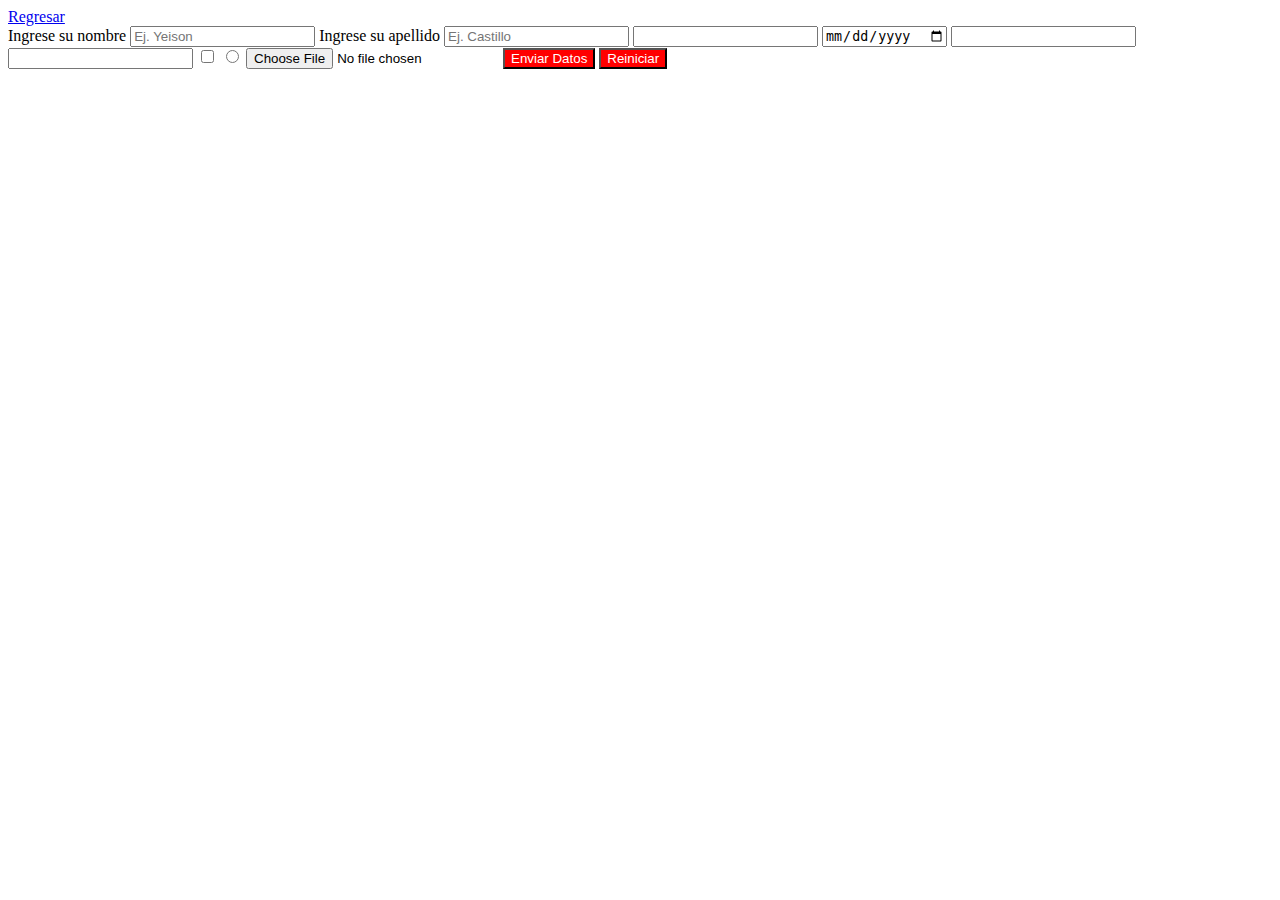
<file: formulario.html>
<!DOCTYPE html>
<html lang="en">
<head>
    <meta charset="UTF-8">
    <meta http-equiv="X-UA-Compatible" content="IE=edge">
    <meta name="viewport" content="width=device-width, initial-scale=1.0">
    <title>formulario</title>
    <style>
        button {
            background-color: red;
            color: white;
        }
    </style>
</head>
<body>
    <a href="./index.html">Regresar</a>
    <form>
        <label for="nombre">
           Ingrese su nombre 
           <input name="nombre" placeholder="Ej. Yeison"/>
        </label> 
        <label for="apellido">
           Ingrese su apellido 
            <input name="apellido" placeholder="Ej. Castillo"/>
         </label>  
         <input type="number"/>
         <input type="date"/>  
         <input type="email"/>
         <input type="password"/>
         <input type="checkbox"/>
         <input type="radio"/>
         <input type="file"/>
         <button type="submit">Enviar Datos</button>
         <button type="reset">Reiniciar</button>                       
    </form>
</body>
</html>
</file>
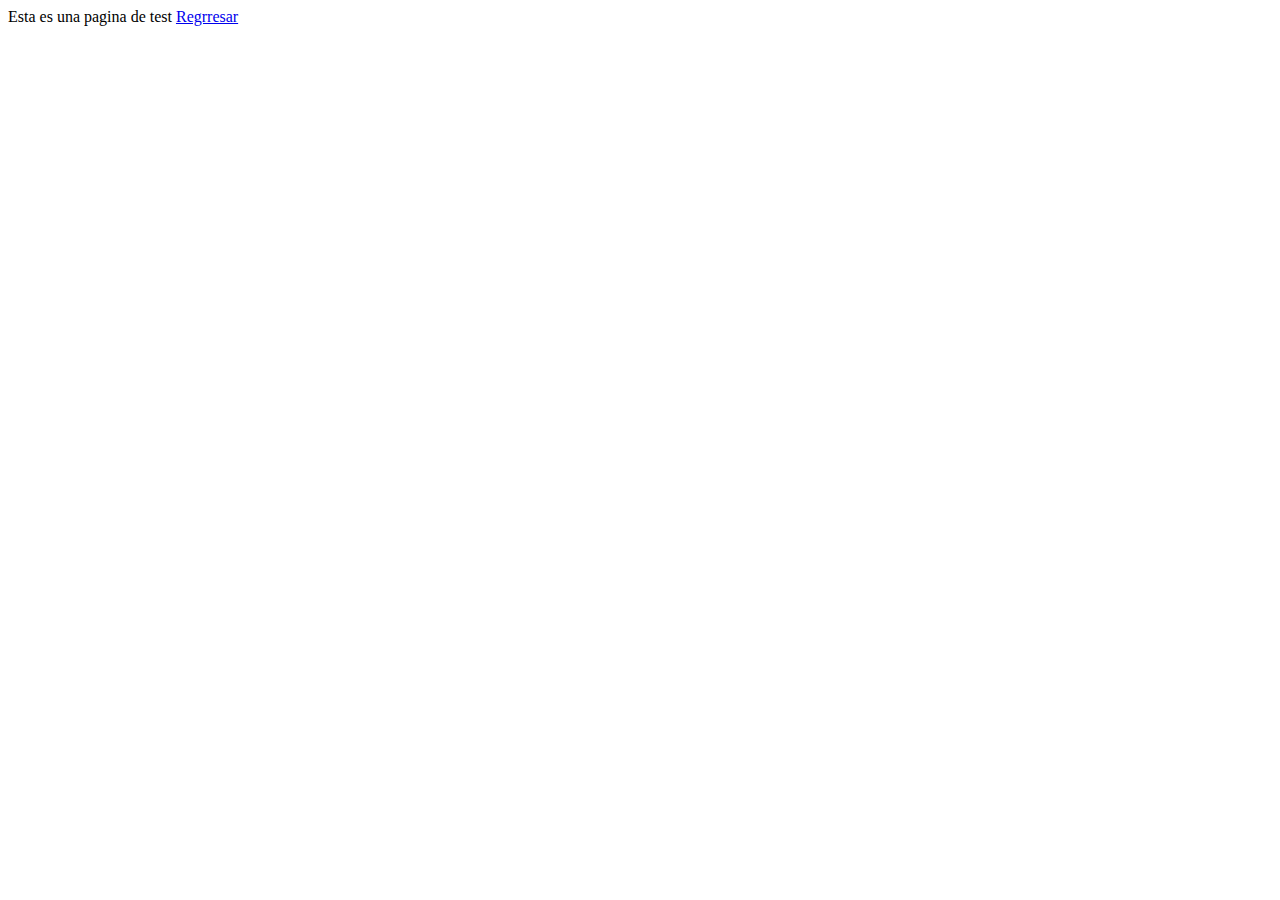
<file: paginatest.html>
<!DOCTYPE html>
<html lang="en">
<head>
    <meta charset="UTF-8">
    <meta http-equiv="X-UA-Compatible" content="IE=edge">
    <meta name="viewport" content="width=device-width, initial-scale=1.0">
    <title>Document</title>
</head>
<body>
  Esta es una pagina de test 
  <a href="./index.html">Regrresar</a>  
</body>
</html>
</file>
